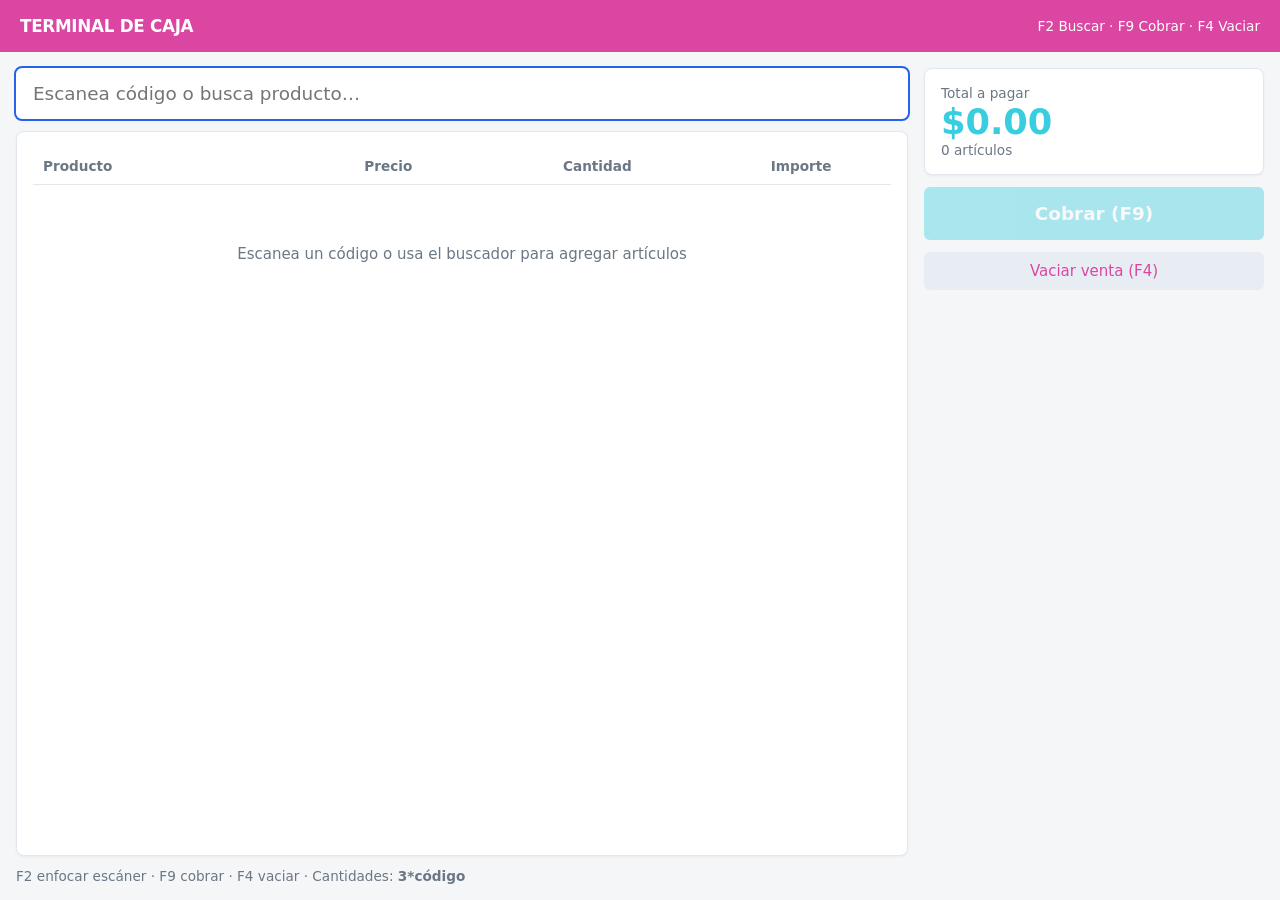
<file: cashier.html>
<!doctype html>
<html lang="es">
<head>
  <meta charset="utf-8">
  <meta name="viewport" content="width=device-width, initial-scale=1">
  <title>Caja - Punto de Venta</title>
  <link rel="stylesheet" href="CSS/common.css">
  <link rel="stylesheet" href="CSS/cashier.css">
</head>
<body>

  <header>
    <b>TERMINAL DE CAJA</b>
    <span class="mut" style="color:#fffdfd">F2 Buscar · F9 Cobrar · F4 Vaciar</span>
  </header>

  <div class="pos">
    <div class="left">
      <div class="scan">
        <input id="in" placeholder="Escanea código o busca producto…" autocomplete="off" autofocus>
        <div class="sug" id="sug"></div>
      </div>
      <div class="card cart">
        <table>
          <thead>
            <tr>
              <th>Producto</th>
              <th class="num">Precio</th>
              <th class="num">Cantidad</th>
              <th class="num">Importe</th>
              <th></th>
            </tr>
          </thead>
          <tbody id="rows"></tbody>
        </table>
        <div class="empty" id="empty">Escanea un código o usa el buscador para agregar artículos</div>
      </div>
      <div class="keys">F2 enfocar escáner · F9 cobrar · F4 vaciar · Cantidades: <b>3*código</b></div>
    </div>

    <div class="side">
      <div class="card">
        <div class="mut">Total a pagar</div>
        <div class="big" id="tot">$0.00</div>
        <div class="mut" id="cnt">0 artículos</div>
      </div>
      <button class="ok" id="cob" style="padding:16px;font-size:1.15rem;font-weight:600" disabled>Cobrar (F9)</button>
      <button class="g" id="clr">Vaciar venta (F4)</button>
    </div>
  </div>

  <!-- Modal Cobro -->
  <div class="modal" id="mp">
    <div class="card">
      <h3 style="margin-top:0">Cobrar venta</h3>
      <div class="big" id="mt">$0.00</div>

      <label class="lbl">Método de pago</label>
      <select id="met">
        <option value="efectivo">Efectivo</option>
        <option value="tarjeta">Tarjeta</option>
      </select>

      <div id="cash">
        <label class="lbl">Monto recibido</label>
        <input id="paid" type="number" step="0.01" min="0">

        <div class="denoms">
          <button type="button" onclick="addMoney(20)">+$20</button>
          <button type="button" onclick="addMoney(50)">+$50</button>
          <button type="button" onclick="addMoney(100)">+$100</button>
          <button type="button" onclick="addMoney(200)">+$200</button>
          <button type="button" onclick="addMoney(500)">+$500</button>
          <button type="button" onclick="addMoney(1000)">+$1000</button>
          <button type="button" class="exact-btn" onclick="exactMoney()">Pago Exacto</button>
        </div>

        <div style="margin-top:10px;padding:10px;background:#f8fafc;border-radius:6px;border:1px solid var(--line)">
          <div id="status-line" style="font-size:1.2rem;font-weight:600">Cambio: $0.00</div>
          <div id="missing-warn" class="mut" style="display:none;color:var(--bad)">Falta dinero por cubrir para completar la venta.</div>
        </div>
      </div>

      <div class="row" style="margin-top:16px;justify-content:flex-end">
        <button class="g" id="no">Cancelar (Esc)</button>
        <button class="ok" id="go" disabled>Confirmar cobro</button>
      </div>
    </div>
  </div>

  <!-- Modal Éxito -->
  <div class="modal" id="md">
    <div class="card" style="text-align:center">
      <h3 style="margin-top:0">Venta completada</h3>
      <div class="mut">Cambio a entregar</div>
      <div class="big" id="dc">$0.00</div>
      <div class="row" style="margin-top:20px;justify-content:center">
        <button class="g" id="pr">Imprimir ticket</button>
        <button id="nw">Nueva venta (Enter)</button>
      </div>
    </div>
  </div>

  <div id="tk"></div>
  <div class="toast" id="ts"></div>

  <script src="js/cashier.js"></script>
</body>
</html>
</file>
<file: CSS/common.css>
:root {
    --bg: #f4f6f8;
    --card: #ffffff;
    --ink: #da46a1;
    --mut: #6b7785;
    --pri: #2563eb;
    --ok: #38cedf;
    --bad: #dc2626;
    --warn: #d97706;
    --line: #e3e8ee;
    --radius-sm: 6px;
    --radius-md: 8px;
}

* {
    box-sizing: border-box;
}

body {
    margin: 0;
    font: 15px system-ui, -apple-system, sans-serif;
    background: var(--bg);
    color: var(--ink);
}

/* Header Base */
header {
    background: var(--ink);
    color: #fff;
    padding: 0 20px;
    display: flex;
    justify-content: space-between;
    align-items: center;
    height: 52px;
    }

header b {
    font-size: 1.05rem;
    letter-spacing: -0.3px;
}

/* Contenedores y Tarjetas */
.card {
    background: var(--card);
    border-radius: var(--radius-md);
    padding: 16px;
    box-shadow: 0 1px 3px rgba(0, 0, 0, 0.05);
    border: 1px solid var(--line);
}

.row {
    display: flex;
    gap: 10px;
    align-items: center;
}

/* Tipografía y Estados */
.big {
    font-size: 2.2rem;
    font-weight: 700;
}

.mut {
    color: var(--mut);
    font-size: 0.85rem;
}

.bad {
    color: var(--bad);
}

.num {
    text-align: right;
}

.lbl {
    display: block;
    margin: 10px 0 4px;
    color: var(--mut);
    font-size: 0.85rem;
    font-weight: 600;
}

/* Formularios y Botones */
button {
    font: inherit;
    border: 0;
    border-radius: var(--radius-sm);
    padding: 10px 16px;
    background: var(--pri);
    color: #fff;
    cursor: pointer;
    transition: filter 0.15s ease;
}

button:hover {
    filter: brightness(1.06);
}

button:disabled {
    opacity: 0.4;
    cursor: not-allowed;
}

button.g { background: #e8edf3; color: var(--ink); }
button.r { background: var(--bad); }
button.ok { background: var(--ok); }
button.warn { background: var(--warn); }

input, select {
    font: inherit;
    padding: 10px 12px;
    border: 1px solid var(--line);
    border-radius: var(--radius-sm);
    width: 100%;
    background: #fff;
}

input:focus, select:focus {
    outline: 2px solid var(--pri);
    border-color: transparent;
}

/* Tablas */
table {
    width: 100%;
    border-collapse: collapse;
}

th, td {
    text-align: left;
    padding: 10px;
    border-bottom: 1px solid var(--line);
}

th {
    color: var(--mut);
    font-weight: 600;
    font-size: 0.85rem;
}

/* Modales y Notificaciones */
.modal {
    position: fixed;
    inset: 0;
    background: rgba(105, 18, 18, 0.45);
    display: none;
    align-items: center;
    justify-content: center;
    padding: 20px;
    z-index: 20;
}

.modal.on {
    display: flex;
}

.toast {
    position: fixed;
    bottom: 24px;
    left: 50%;
    transform: translateX(-50%);
    background: var(--ink);
    color: #fff;
    padding: 12px 20px;
    border-radius: var(--radius-sm);
    display: none;
    z-index: 30;
}

.toast.bad {
    background: var(--bad);
}

.toast.on {
    display: block;
}
</file>
<file: CSS/cashier.css>
/* Layout del Punto de Venta */
.pos {
    display: grid;
    grid-template-columns: 1fr 340px;
    gap: 16px;
    padding: 16px;
    height: calc(100vh - 52px);
}

.left {
    display: flex;
    flex-direction: column;
    gap: 12px;
    min-height: 0;
}

.cart {
    flex: 1;
    overflow: auto;
}

.side {
    display: flex;
    flex-direction: column;
    gap: 12px;
}

.side .big {
    color: var(--ok);
}

.empty {
    text-align: center;
    color: var(--mut);
    padding: 60px 0;
}

.keys {
    color: var(--mut);
    font-size: 0.85rem;
}

/* Escáner y Autocompletado */
.scan {
    position: relative;
}

.scan input {
    font-size: 1.15rem;
    padding: 14px 16px;
}

.sug {
    position: absolute;
    left: 0;
    right: 0;
    top: 100%;
    background: #fff;
    border-radius: var(--radius-md);
    box-shadow: 0 8px 24px rgba(0, 0, 0, 0.2);
    z-index: 5;
    display: none;
    overflow: hidden;
    border: 1px solid var(--line);
}

.sug div {
    padding: 12px 16px;
    cursor: pointer;
    display: flex;
    justify-content: space-between;
}

.sug div:hover,
.sug div.sel {
    background: #eef3ff;
}

/* Denominaciones de Cobro */
.denoms {
    display: grid;
    grid-template-columns: repeat(3, 1fr);
    gap: 8px;
    margin: 10px 0;
}

.denoms button {
    background: #f1f5f9;
    color: var(--ink);
    border: 1px solid var(--line);
    font-weight: 600;
    padding: 10px 0;
}

.denoms button:hover {
    background: #e2e8f0;
}

.exact-btn {
    grid-column: span 3;
    background: #eef2ff;
    color: var(--pri);
    border: 1px dashed var(--pri);
}

/* Impresión de Ticket */
#tk {
    display: none;
}

@media print {
  body * {
        visibility: hidden;
    }
    #tk, #tk * {
        visibility: visible;
    }
    #tk {
        display: block;
        position: absolute;
        left: 0;
        top: 0;
        width: 72mm;
        font: 12px monospace;
        color: #000;
    }
    #tk table td {
        border: 0;
        padding: 2px 0;
    }
}
</file>
